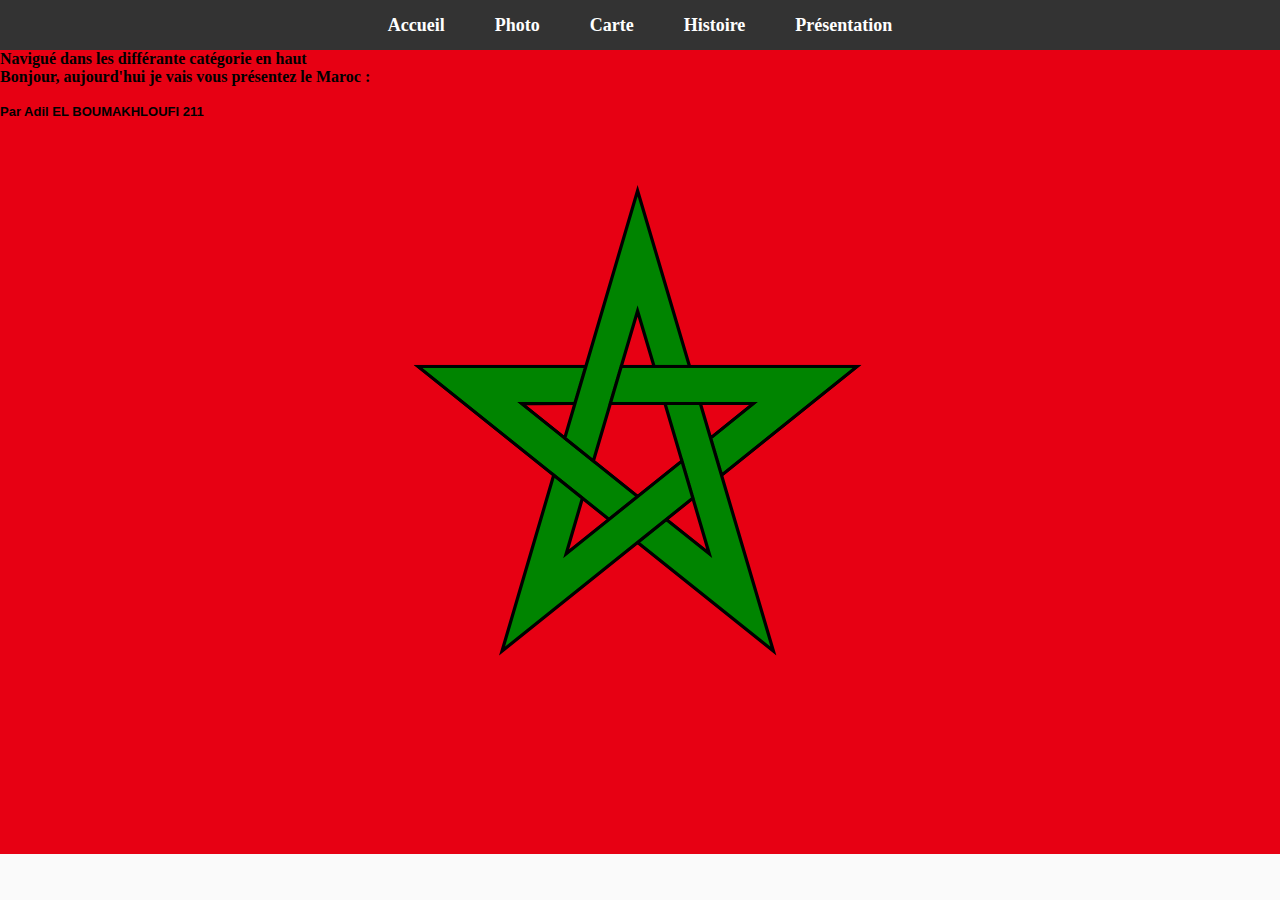
<file: index.html>
<!DOCTYPE html>
<html lang="fr">
<head>
    <meta charset="UTF-8">
    <meta http-equiv="X-UA-Compatible" content="IE=edge">
    <meta name="viewport" content="width=device-width, initial-scale=1.0">
    <title>Maroc</title>
    <link rel="stylesheet" href="style.css">
    <style>
        body {
            background-image: url(Image/drapeau-maroc.png);
            background-repeat: no-repeat;
            background-size: cover;

        }
    </style>
</head>
<body>
    <div >
        <nav>
            <ul>
            <li><a href="index.html">Accueil</a></li>
            <li><a href="index5.html">Photo</a></li>
            <li><a href="index1.html">Carte</a></li>
            <li><a href="index2.html">Histoire</a></li>
            <li><a href="index6.html">Présentation</a></li>
            </ul>
        </nav>
        <p>Navigué dans les différante catégorie en haut</p>
    </div>
    <div >
        <p>Bonjour, aujourd'hui je vais vous présentez le Maroc : </p>
        <br>
        <p class="Par">Par Adil EL BOUMAKHLOUFI 211</p>
    </div>
    
    
</body>
</html>
</file>
<file: style.css>
*, ::before, ::after {
margin: 0;
padding: 0;
}

  
body {
    background: #fafafa;
    font-weight: 800;
    font-family: 'arial black';
}

nav {
    background-color: #333;
    height: 50px;
    display: flex;
    justify-content: center;
  }
  
  ul {
    list-style: none;
    margin: 0;
    padding: 0;
    display: flex;
  }
  
  li {
    margin: 0 10px;
  }
  
  a {
    display: block;
    color: #fff;
    text-decoration: none;
    padding: 15px;
    font-size: 18px;
    font-weight: bold;
    transition: background-color 0.3s ease;
  }
  
  a:hover {
  background-color: #555;
  }

  
.Drapeau {
  max-width: 100px;
}




#theme button {
  background-color: #fff;
  color: #333;
  border: 2px solid #333;
  border-radius: 20px;
  box-shadow: 2px 2px 4px rgba(0, 0, 0, 0.3);
  cursor: pointer;
  transition: all 0.3s ease-in-out;
  position: relative;
  font-size: 24px;
  padding: 16px 24px;
  margin: 8px;
}

#theme button:hover {
  background-color: #333;
  color: #fff;
  border-color: #fff;
}

#theme button.active {
  transform: scale(0.5);
}

#theme button:active {
  animation: fall 0.3s ease-in-out;
}

@keyframes fall {
  0% {
    transform: translateY(0);
  }
  25% {
    transform: translateY(20%);
  }
  50% {
    transform: translateY(50%);
  }
  75% {
    transform: translateY(80%);
  }
  100% {
    transform: translateY(100%);
  }
}

.imagedefond { 
  
  background-image: url("Image/drapeau-maroc.png");
  background-color: grey
 
}

.Par {
  font-family: 'Lucida Sans', 'Lucida Sans Regular', 'Lucida Grande', 'Lucida Sans Unicode', Geneva, Verdana, sans-serif;
  font-size: small;
}
</file>
